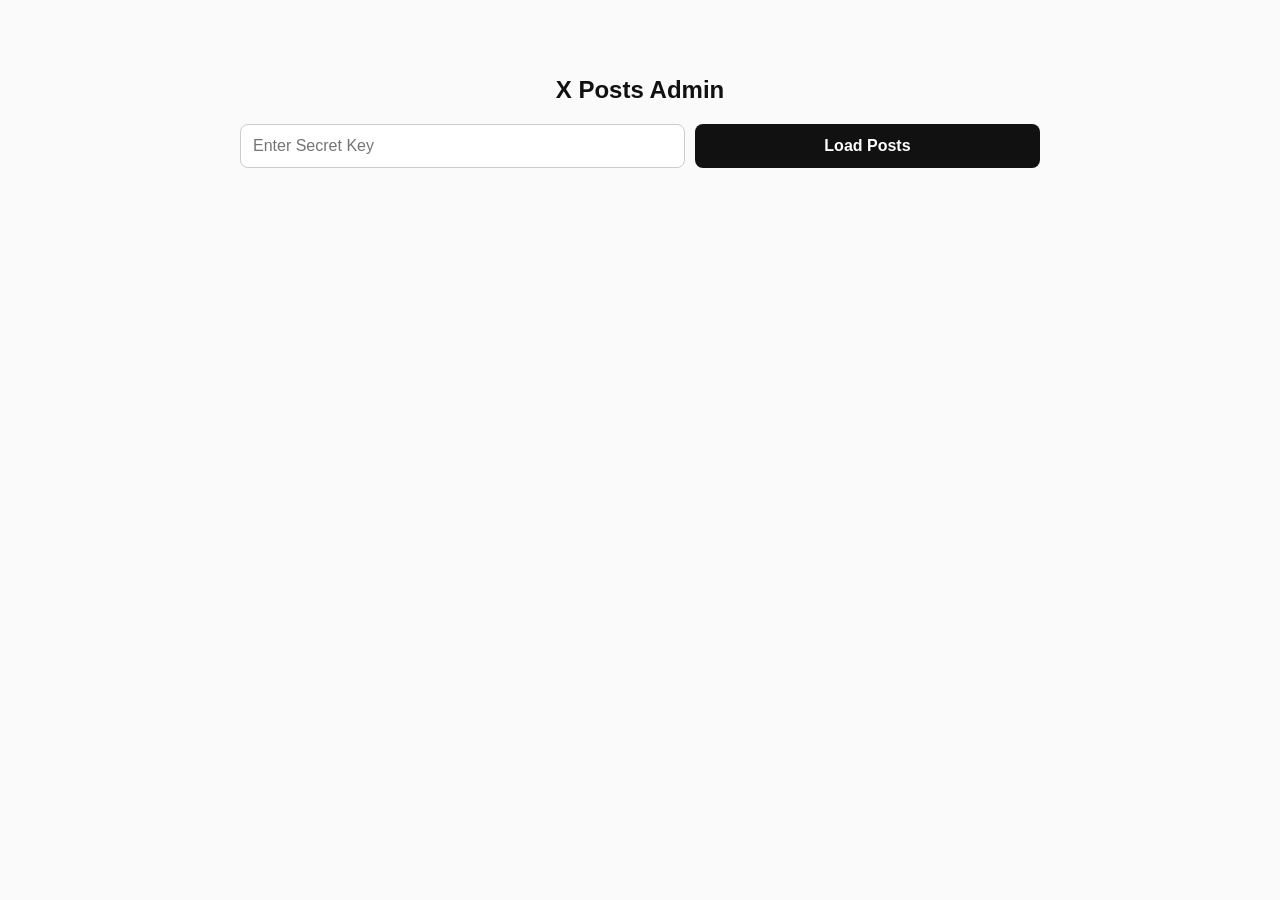
<file: x-admin.html>
<!DOCTYPE html>
<html lang="en">
<head>
    <meta charset="UTF-8">
    <meta name="viewport" content="width=device-width, initial-scale=1.0">
    <title>X Posts Admin</title>
    <!-- Twitter Widgets JS for previews -->
    <script async src="https://platform.twitter.com/widgets.js" charset="utf-8"></script>
    <style>
        body { font-family: -apple-system, BlinkMacSystemFont, "Segoe UI", Roboto, Helvetica, Arial, sans-serif; background: #fafafa; color: #111; max-width: 800px; margin: 40px auto; padding: 20px; }
        h1 { font-size: 24px; margin-bottom: 20px; text-align: center; }
        .input-group { margin-bottom: 20px; display: flex; gap: 10px; flex-wrap: wrap; }
        input[type="password"], input[type="text"] { padding: 12px; border: 1px solid #ccc; border-radius: 8px; flex-grow: 1; font-size: 16px; min-width: 200px; }
        button { padding: 12px 20px; background: #111; color: #fff; border: none; border-radius: 8px; cursor: pointer; font-size: 16px; font-weight: bold; transition: background 0.2s; white-space: nowrap; }
        button:hover { background: #333; }
        .list-container { background: #fff; padding: 20px; border-radius: 12px; box-shadow: 0 4px 12px rgba(0,0,0,0.05); }
        #postsList { display: grid; grid-template-columns: repeat(auto-fill, minmax(300px, 1fr)); gap: 20px; margin-top: 15px; }
        .post-item { border: 1px solid #eaeaea; border-radius: 12px; padding: 15px; display: flex; flex-direction: column; gap: 12px; background: #fafafa; }
        .post-controls { display: flex; flex-direction: column; gap: 8px; }
        .post-url { width: 100%; box-sizing: border-box; font-family: monospace; font-size: 13px; padding: 8px; border: 1px solid #ccc; border-radius: 6px; }
        .btn-group { display: flex; gap: 5px; width: 100%; }
        .btn-group button { flex-grow: 1; padding: 8px; font-size: 14px; }
        .btn-icon { background: #e0e0e0; color: #111; }
        .btn-icon:hover { background: #d0d0d0; }
        .btn-danger { background: #dc3545; color: white; }
        .btn-danger:hover { background: #c82333; }
        .preview-container { background: #fff; border-radius: 8px; padding: 10px; display: flex; justify-content: center; max-height: 250px; overflow-y: auto; border: 1px solid #eaeaea; }
        #status { margin-top: 15px; font-weight: bold; text-align: center; min-height: 24px; }
        .error { color: #dc3545; }
        .success { color: #28a745; }
        .add-section { background: #fff; padding: 20px; border-radius: 12px; margin-bottom: 20px; box-shadow: 0 4px 12px rgba(0,0,0,0.05); }
        
        @media (max-width: 600px) {
            body { margin: 10px auto; }
            #postsList { grid-template-columns: 1fr; }
        }
    </style>
</head>
<body>

    <h1>X Posts Admin</h1>
    
    <div class="input-group">
        <input type="password" id="secretKey" placeholder="Enter Secret Key" />
        <button onclick="fetchPosts()" style="flex-grow: 1;">Load Posts</button>
    </div>

    <div id="status"></div>

    <div id="adminContent" style="display: none;">
        <div class="add-section">
            <h3 style="margin-top: 0;">Add New Post</h3>
            <div class="input-group" style="margin-bottom: 0;">
                <input type="text" id="newUrl" placeholder="https://x.com/username/status/..." />
                <button onclick="addPost()">Add to Top</button>
            </div>
        </div>

        <div class="list-container">
            <h3 style="margin-top: 0; margin-bottom: 15px;">Manage Posts</h3>
            <div id="postsList">
                <!-- Posts will be listed here -->
            </div>
        </div>
        
        <div style="margin-top: 20px; text-align: center; position: sticky; bottom: 20px;">
            <button onclick="saveAllChanges()" style="background: #28a745; padding: 15px 30px; box-shadow: 0 4px 12px rgba(40,167,69,0.3); width: 100%; max-width: 400px;">Save All Changes to Live Site</button>
        </div>
    </div>

    <script>
        let currentPosts = [];

        function setStatus(msg, isError = false) {
            const el = document.getElementById('status');
            el.textContent = msg;
            el.className = isError ? 'error' : 'success';
            setTimeout(() => { el.textContent = ''; }, 4000);
        }

        async function fetchPosts() {
            const secret = document.getElementById('secretKey').value;
            if (!secret) return setStatus('Please enter the secret key', true);
            
            try {
                const res = await fetch('/api/x-posts');
                if (!res.ok) throw new Error('Failed to fetch from API');
                currentPosts = await res.json();
                renderPosts();
                document.getElementById('adminContent').style.display = 'block';
                setStatus('Posts loaded successfully');
            } catch (e) {
                setStatus(e.message, true);
            }
        }

        function renderPosts() {
            const list = document.getElementById('postsList');
            list.innerHTML = '';
            if (currentPosts.length === 0) {
                list.innerHTML = '<p style="text-align: center; color: #666;">No posts found.</p>';
                return;
            }
            currentPosts.forEach((url, index) => {
                const div = document.createElement('div');
                div.className = 'post-item';
                div.innerHTML = `
                    <div class="post-controls">
                        <input type="text" value="${url}" class="post-url" onchange="updateUrl(${index}, this.value)" />
                        <div class="btn-group">
                            <button class="btn-icon" onclick="moveUp(${index})" title="Move Up" ${index === 0 ? 'disabled style="opacity: 0.5;"' : ''}>↑</button>
                            <button class="btn-icon" onclick="moveDown(${index})" title="Move Down" ${index === currentPosts.length - 1 ? 'disabled style="opacity: 0.5;"' : ''}>↓</button>
                            <button class="btn-danger" onclick="removePost(${index})">Delete</button>
                        </div>
                    </div>
                    <div class="preview-container">
                        <blockquote class="twitter-tweet" data-dnt="true" data-theme="light">
                            <a href="${url}">Loading preview...</a>
                        </blockquote>
                    </div>
                `;
                list.appendChild(div);
            });

            // Trigger Twitter widgets to render the new blockquotes
            if (window.twttr && window.twttr.widgets) {
                window.twttr.widgets.load(document.getElementById('postsList'));
            }
        }

        function updateUrl(index, newUrl) {
            currentPosts[index] = newUrl;
            renderPosts(); // Re-render to show new preview
        }

        function moveUp(index) {
            if (index === 0) return;
            const temp = currentPosts[index - 1];
            currentPosts[index - 1] = currentPosts[index];
            currentPosts[index] = temp;
            renderPosts();
        }

        function moveDown(index) {
            if (index === currentPosts.length - 1) return;
            const temp = currentPosts[index + 1];
            currentPosts[index + 1] = currentPosts[index];
            currentPosts[index] = temp;
            renderPosts();
        }

        function addPost() {
            const urlInput = document.getElementById('newUrl');
            const url = urlInput.value.trim();
            if (!url) return;
            
            currentPosts.unshift(url);
            renderPosts();
            urlInput.value = '';
        }

        function removePost(index) {
            if (confirm('Are you sure you want to remove this post?')) {
                currentPosts.splice(index, 1);
                renderPosts();
            }
        }

        async function saveAllChanges() {
            const secret = document.getElementById('secretKey').value;
            if (!secret) return setStatus('Secret key required to save', true);

            try {
                const res = await fetch('/api/x-posts', {
                    method: 'PUT',
                    headers: {
                        'Content-Type': 'application/json',
                        'Authorization': `Bearer ${secret}`
                    },
                    body: JSON.stringify({ posts: currentPosts })
                });
                
                if (!res.ok) throw new Error('Unauthorized or failed to save. Check your secret key.');
                const data = await res.json();
                currentPosts = data.posts;
                renderPosts();
                setStatus('Changes saved successfully to live site!');
            } catch (e) {
                setStatus(e.message, true);
            }
        }
    </script>
</body>
</html>
</file>
